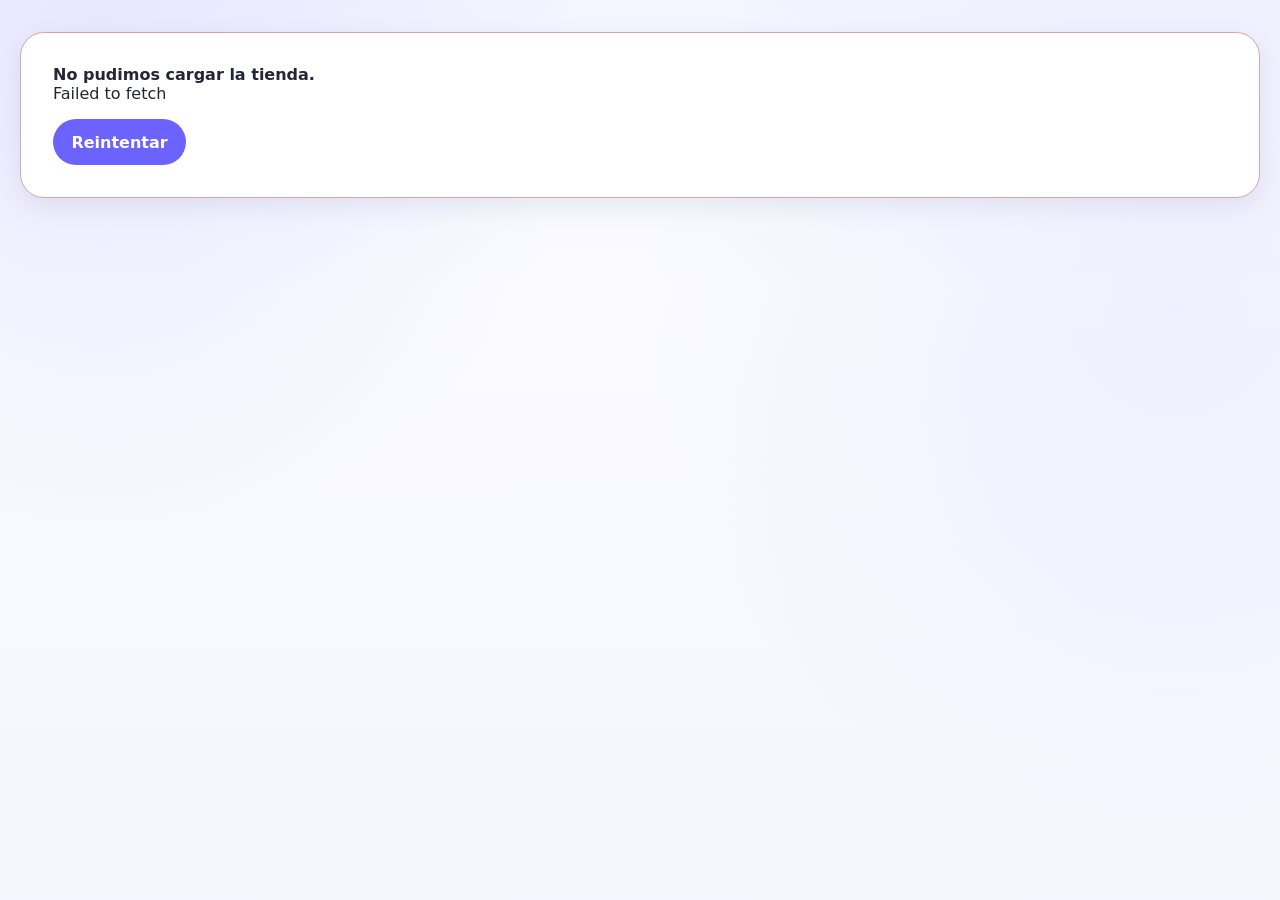
<file: index.html>
<!doctype html>
<html lang="es">
<head>
  <meta charset="UTF-8">
  <meta name="viewport" content="width=device-width, initial-scale=1.0">
  <meta name="description" content="Tienda pública de Tres Deseos">
  <title>Tres Deseos</title>

  <link rel="stylesheet" href="./assets/css/reset.css">
  <link rel="stylesheet" href="./assets/css/variables.css">
  <link rel="stylesheet" href="./assets/css/layout.css">
  <link rel="stylesheet" href="./assets/css/components.css">
  <link rel="stylesheet" href="./assets/css/animations.css">
  <link rel="stylesheet" href="./assets/css/responsive.css">
  <link rel="stylesheet" href="./assets/css/mobile-menu.css">

</head>
<body>
  <noscript>Esta tienda necesita JavaScript para funcionar.</noscript>
  <div id="app" aria-live="polite"></div>
  <script type="module" src="./assets/js/app.js"></script>
</body>
</html>
</file>
<file: assets/css/variables.css>
:root {
  --color-primary: #6c63ff;
  --color-primary-dark: #554fd1;
  --color-primary-text: #ffffff;
  --color-primary-rgb: 108, 99, 255;
  --color-secondary: #f0efff;
  --color-background: #fafaff;
  --color-surface: #ffffff;
  --color-surface-soft: color-mix(in srgb, var(--color-primary) 5%, var(--color-surface));
  --color-surface-strong: color-mix(in srgb, var(--color-primary) 10%, var(--color-surface));
  --color-sidebar: #25263a;
  --color-text: #242536;
  --color-text-rgb: 36, 37, 54;
  --color-text-soft: #717386;
  --color-border: #e8e8f1;
  --color-success: #2f9e65;
  --color-whatsapp: #25d366;

  --font-family: Inter, ui-sans-serif, system-ui, -apple-system, BlinkMacSystemFont, "Segoe UI", sans-serif;

  --radius-sm: 0.6rem;
  --radius-md: 1rem;
  --radius-lg: 1.5rem;
  --radius-pill: 999px;

  --shadow-sm: 0 8px 24px rgba(31, 35, 48, 0.08);
  --shadow-md: 0 18px 44px rgba(31, 35, 48, 0.12);

  --container-width: 1240px;
  --transition-fast: 180ms ease;
  --transition-normal: 260ms ease;
}

/* Acentos de mayor contraste derivados automáticamente del tema activo */
:root {
  --color-primary-deep: color-mix(in srgb, var(--color-primary-dark) 82%, #10131c);
  --color-primary-rich: color-mix(in srgb, var(--color-primary) 88%, var(--color-primary-dark));
  --color-primary-wash: color-mix(in srgb, var(--color-primary) 14%, var(--color-surface));
  --color-primary-band: color-mix(in srgb, var(--color-primary) 24%, var(--color-surface));
}
</file>
<file: assets/css/layout.css>
body {
  background:
    radial-gradient(circle at 8% 8%, color-mix(in srgb, var(--color-primary) 10%, transparent), transparent 30rem),
    radial-gradient(circle at 92% 34%, color-mix(in srgb, var(--color-primary) 7%, transparent), transparent 34rem),
    linear-gradient(180deg,
      color-mix(in srgb, var(--color-primary) 4%, var(--color-background)),
      var(--color-background) 32%,
      color-mix(in srgb, var(--color-primary) 3%, var(--color-background))
    );
  background-attachment: fixed;
  color: var(--color-text);
  font-family: var(--font-family);
}

.app-shell {
  min-height: 100vh;
}

.container {
  width: min(calc(100% - 2rem), var(--container-width));
  margin-inline: auto;
}

.app-header {
  position: sticky;
  top: 0;
  z-index: 30;
  border-bottom: 1px solid color-mix(in srgb, var(--color-border) 80%, transparent);
  background: color-mix(in srgb, var(--color-surface) 92%, transparent);
  backdrop-filter: blur(16px);
}

.header-top {
  min-height: 76px;
  display: grid;
  grid-template-columns: auto minmax(260px, 1fr) auto;
  align-items: center;
  gap: 1.25rem;
}

.header-bottom {
  border-top: 1px solid color-mix(in srgb, var(--color-border) 70%, transparent);
}

.header-bottom-inner {
  min-height: 48px;
  display: flex;
  align-items: center;
  gap: 1rem;
  overflow-x: auto;
}

.app-main {
  padding-block: 2rem 4rem;
}

.home-stack > .section,
.catalog-layout,
.product-detail-block {
  position: relative;
}

.home-stack > .section::before {
  content: "";
  position: absolute;
  z-index: -1;
  inset: -1.25rem -1.5rem;
  border: 1px solid color-mix(in srgb, var(--color-primary) 10%, transparent);
  border-radius: calc(var(--radius-lg) + 0.35rem);
  background: color-mix(in srgb, var(--color-primary) 3.5%, var(--color-surface));
  box-shadow: 0 16px 50px rgba(var(--color-text-rgb), 0.035);
}

.home-stack > .section:nth-of-type(even)::before {
  background: color-mix(in srgb, var(--color-primary) 6%, var(--color-surface));
}

.home-stack {
  display: grid;
  gap: 3.5rem;
}

.hero {
  min-height: 430px;
  display: grid;
  grid-template-columns: 1.2fr 0.8fr;
  align-items: center;
  gap: 2rem;
  padding: 3.5rem;
  border: 1px solid var(--color-border);
  border-radius: var(--radius-lg);
  background:
    radial-gradient(circle at top right, color-mix(in srgb, var(--color-primary) 28%, transparent), transparent 45%),
    linear-gradient(135deg, var(--color-secondary), var(--color-surface));
  box-shadow: var(--shadow-sm);
  overflow: hidden;
}

.hero-visual {
  position: relative;
  min-height: 320px;
}

.section {
  display: grid;
  gap: 1.4rem;
}

.section-header {
  display: flex;
  align-items: end;
  justify-content: space-between;
  gap: 1rem;
}

.section-heading {
  max-width: 680px;
}

.category-grid,
.collection-grid,
.product-grid {
  display: grid;
  gap: 1.25rem;
}

.category-grid {
  grid-template-columns: repeat(4, minmax(0, 1fr));
}

.collection-grid {
  grid-template-columns: repeat(3, minmax(0, 1fr));
}

.product-grid {
  grid-template-columns: repeat(4, minmax(0, 1fr));
}

.catalog-layout {
  display: grid;
  grid-template-columns: 280px minmax(0, 1fr);
  gap: 2rem;
  align-items: start;
}

.catalog-toolbar {
  display: flex;
  align-items: center;
  justify-content: space-between;
  gap: 1rem;
  margin-bottom: 1.5rem;
}

.app-footer {
  margin-top: 3rem;
  border-top: 1px solid var(--color-border);
  background: color-mix(in srgb, var(--color-primary) 4%, var(--color-surface));
}

.footer-grid {
  padding-block: 3rem;
  display: grid;
  grid-template-columns: 1.5fr 1fr 1fr;
  gap: 2rem;
}

.footer-bottom {
  padding-block: 1rem 1.5rem;
  border-top: 1px solid var(--color-border);
  color: var(--color-text-soft);
}

/* =========================================================
   Identidad visual con mayor presencia de la paleta activa
   ========================================================= */

.app-header {
  border-bottom-color: color-mix(in srgb, var(--color-primary) 28%, var(--color-border));
  box-shadow: 0 10px 34px color-mix(in srgb, var(--color-primary) 8%, transparent);
}

.header-bottom {
  background: linear-gradient(
    90deg,
    color-mix(in srgb, var(--color-primary) 8%, var(--color-surface)),
    var(--color-surface) 48%,
    color-mix(in srgb, var(--color-primary) 8%, var(--color-surface))
  );
}

/* La sección de colecciones funciona como bloque de color principal. */
.home-stack > .section:has(> .collection-grid) {
  isolation: isolate;
  padding: clamp(1.5rem, 3vw, 2.4rem);
  border-radius: calc(var(--radius-lg) + 0.25rem);
}

.home-stack > .section:has(> .collection-grid)::before {
  inset: 0;
  border-color: color-mix(in srgb, var(--color-primary) 72%, transparent);
  background:
    radial-gradient(circle at 90% 10%, rgba(255, 255, 255, 0.18), transparent 24rem),
    linear-gradient(135deg, var(--color-primary-rich), var(--color-primary-deep));
  box-shadow: 0 24px 60px color-mix(in srgb, var(--color-primary-dark) 26%, transparent);
}

.home-stack > .section:has(> .collection-grid) .section-title,
.home-stack > .section:has(> .collection-grid) .section-description,
.home-stack > .section:has(> .collection-grid) .eyebrow,
.home-stack > .section:has(> .collection-grid) .link-more {
  color: white;
}

.home-stack > .section:has(> .collection-grid) .section-description {
  color: rgba(255, 255, 255, 0.82);
}

.home-stack > .section:has(> .collection-grid) .eyebrow {
  opacity: 0.86;
}

.home-stack > .section:has(> .collection-grid) .link-more {
  padding: 0.65rem 0.9rem;
  border: 1px solid rgba(255, 255, 255, 0.42);
  border-radius: var(--radius-pill);
  background: rgba(255, 255, 255, 0.12);
  backdrop-filter: blur(8px);
}

.app-footer {
  position: relative;
  overflow: hidden;
  border-top: 0;
  color: white;
  background:
    radial-gradient(circle at 12% 0%, color-mix(in srgb, var(--color-primary) 58%, transparent), transparent 28rem),
    linear-gradient(135deg, var(--color-primary-deep), color-mix(in srgb, var(--color-primary-dark) 58%, #111522));
  box-shadow: 0 -18px 50px color-mix(in srgb, var(--color-primary-dark) 15%, transparent);
}

.app-footer::before {
  content: "";
  position: absolute;
  inset: 0;
  pointer-events: none;
  opacity: 0.18;
  background-image: linear-gradient(rgba(255,255,255,.08) 1px, transparent 1px),
                    linear-gradient(90deg, rgba(255,255,255,.08) 1px, transparent 1px);
  background-size: 38px 38px;
  mask-image: linear-gradient(to bottom, black, transparent 78%);
}

.footer-grid,
.footer-bottom {
  position: relative;
  z-index: 1;
}

.footer-bottom {
  border-top-color: rgba(255, 255, 255, 0.16);
  color: rgba(255, 255, 255, 0.72);
}
</file>
<file: assets/css/components.css>
.brand {
  display: inline-flex;
  align-items: center;
  gap: 0.8rem;
  min-width: max-content;
  font-weight: 800;
  letter-spacing: -0.03em;
}

.brand-mark {
  width: 2.8rem;
  aspect-ratio: 1;
  display: grid;
  place-items: center;
  border-radius: 0.9rem;
  color: var(--color-primary-text);
  background: var(--color-primary);
  box-shadow: 0 10px 24px color-mix(in srgb, var(--color-primary) 28%, transparent);
}

.brand-copy {
  display: grid;
  gap: 0.15rem;
}

.brand-copy small {
  color: var(--color-text-soft);
  font-size: 0.72rem;
  font-weight: 600;
}

.search-shell {
  position: relative;
}

.search-input {
  width: 100%;
  min-height: 48px;
  padding: 0.8rem 3rem 0.8rem 1rem;
  border: 1px solid var(--color-border);
  border-radius: var(--radius-pill);
  outline: 0;
  color: var(--color-text);
  background: var(--color-surface);
  box-shadow: 0 8px 20px rgba(31, 35, 48, 0.04);
  transition: border-color var(--transition-fast), box-shadow var(--transition-fast);
}

.search-input:focus {
  border-color: var(--color-primary);
  box-shadow: 0 0 0 4px color-mix(in srgb, var(--color-primary) 14%, transparent);
}

.search-button {
  position: absolute;
  top: 50%;
  right: 0.45rem;
  transform: translateY(-50%);
  width: 2.35rem;
  aspect-ratio: 1;
  display: grid;
  place-items: center;
  border-radius: 50%;
  cursor: pointer;
  color: var(--color-primary-text);
  background: var(--color-primary);
}

.header-actions {
  display: flex;
  align-items: center;
  gap: 0.6rem;
}

.icon-button {
  width: 44px;
  aspect-ratio: 1;
  display: grid;
  place-items: center;
  border: 1px solid var(--color-border);
  border-radius: 50%;
  cursor: pointer;
  color: var(--color-text);
  background: var(--color-surface);
  transition: transform var(--transition-fast), border-color var(--transition-fast);
}

.icon-button:hover {
  transform: translateY(-2px);
  border-color: var(--color-primary);
}

.cart-button {
  position: relative;
}

.cart-badge {
  position: absolute;
  top: -0.2rem;
  right: -0.2rem;
  min-width: 1.2rem;
  height: 1.2rem;
  padding-inline: 0.2rem;
  display: grid;
  place-items: center;
  border-radius: var(--radius-pill);
  color: white;
  background: var(--color-primary);
  font-size: 0.68rem;
  font-weight: 800;
}

.nav-link {
  min-width: max-content;
  padding: 0.7rem 0.85rem;
  border-radius: var(--radius-sm);
  color: var(--color-text-soft);
  font-weight: 650;
  transition: color var(--transition-fast), background var(--transition-fast);
}

.nav-link:hover,
.nav-link[aria-current="page"] {
  color: var(--color-primary);
  background: var(--color-secondary);
}

.eyebrow {
  margin-bottom: 0.8rem;
  color: var(--color-primary);
  font-size: 0.82rem;
  font-weight: 800;
  letter-spacing: 0.12em;
  text-transform: uppercase;
}

.hero h1 {
  max-width: 760px;
  margin-bottom: 1rem;
  font-size: clamp(2.7rem, 6vw, 5.3rem);
  line-height: 0.95;
  letter-spacing: -0.055em;
}

.hero-copy {
  max-width: 640px;
  margin-bottom: 1.6rem;
  color: var(--color-text-soft);
  font-size: 1.08rem;
  line-height: 1.7;
}

.hero-actions {
  display: flex;
  flex-wrap: wrap;
  gap: 0.8rem;
}

.button {
  min-height: 46px;
  display: inline-flex;
  align-items: center;
  justify-content: center;
  gap: 0.55rem;
  padding-inline: 1.15rem;
  border-radius: var(--radius-pill);
  cursor: pointer;
  font-weight: 750;
  transition: transform var(--transition-fast), background var(--transition-fast), border-color var(--transition-fast);
}

.button-primary {
  color: var(--color-primary-text);
  background: var(--color-primary);
}

.button-primary:hover {
  background: var(--color-primary-dark);
  transform: translateY(-2px);
}

.button-secondary {
  border: 1px solid var(--color-border);
  color: var(--color-text);
  background: var(--color-surface);
}

.button-secondary:hover {
  border-color: var(--color-primary);
  transform: translateY(-2px);
}

.hero-card {
  position: absolute;
  border: 1px solid var(--color-border);
  border-radius: 1.2rem;
  background: var(--color-surface);
  box-shadow: var(--shadow-md);
  overflow: hidden;
}

.hero-card-main {
  inset: 1rem 0 1rem 3rem;
  transform: rotate(3deg);
}

.hero-card-small {
  width: 45%;
  left: 0;
  bottom: 0;
  transform: rotate(-6deg);
}

.hero-card-image {
  min-height: 220px;
  display: grid;
  place-items: center;
  color: var(--color-primary);
  background:
    radial-gradient(circle, color-mix(in srgb, var(--color-primary) 28%, transparent), transparent 60%),
    var(--color-secondary);
  font-size: 4rem;
}

.hero-card-body {
  padding: 1rem;
}

.hero-card-body p {
  margin-bottom: 0.35rem;
  color: var(--color-text-soft);
  font-size: 0.8rem;
}

.hero-card-body strong {
  display: block;
  font-size: 1rem;
}

.section-title {
  margin-bottom: 0.35rem;
  font-size: clamp(1.65rem, 3vw, 2.35rem);
  letter-spacing: -0.035em;
}

.section-description {
  margin-bottom: 0;
  color: var(--color-text-soft);
  line-height: 1.65;
}

.link-more {
  min-width: max-content;
  color: var(--color-primary);
  font-weight: 750;
}

.category-card,
.collection-card,
.product-card {
  border: 1px solid var(--color-border);
  background: var(--color-surface);
  box-shadow: var(--shadow-sm);
  transition: transform var(--transition-normal), box-shadow var(--transition-normal), border-color var(--transition-normal);
}

.category-card:hover,
.collection-card:hover,
.product-card:hover {
  transform: translateY(-6px);
  border-color: color-mix(in srgb, var(--color-primary) 45%, var(--color-border));
  box-shadow: var(--shadow-md);
}

.category-card {
  min-height: 150px;
  display: grid;
  align-content: space-between;
  padding: 1.25rem;
  border-radius: var(--radius-md);
  background:
    linear-gradient(150deg, var(--color-surface), color-mix(in srgb, var(--color-secondary) 55%, white));
}

.category-icon {
  width: 46px;
  aspect-ratio: 1;
  display: grid;
  place-items: center;
  border-radius: 0.85rem;
  color: var(--color-primary);
  background: var(--color-secondary);
  font-size: 1.35rem;
}

.category-card strong {
  margin-top: 1.2rem;
  display: block;
  font-size: 1.05rem;
}

.category-card small {
  margin-top: 0.3rem;
  display: block;
  color: var(--color-text-soft);
}

.collection-card {
  position: relative;
  min-height: 260px;
  display: flex;
  align-items: end;
  padding: 1.4rem;
  border-radius: var(--radius-lg);
  overflow: hidden;
  color: white;
  background-image:
    linear-gradient(to top, rgba(19, 20, 29, 0.88), rgba(19, 20, 29, 0.08)),
    var(--collection-image, linear-gradient(135deg, var(--color-primary), var(--color-primary-dark)));
  background-size: cover;
  background-position: center;
  background-repeat: no-repeat;
}

.collection-card:nth-child(2) {
  background-image:
    linear-gradient(to top, rgba(19, 20, 29, 0.9), rgba(19, 20, 29, 0.05)),
    var(--collection-image, linear-gradient(135deg, #ef7f65, #8c3158));
}

.collection-card:nth-child(3) {
  background-image:
    linear-gradient(to top, rgba(19, 20, 29, 0.9), rgba(19, 20, 29, 0.05)),
    var(--collection-image, linear-gradient(135deg, #4a9c7c, #204738));
}

.collection-card p {
  margin-bottom: 0.4rem;
  opacity: 0.82;
}

.collection-card h3 {
  margin-bottom: 0;
  font-size: 1.5rem;
}

.product-card {
  position: relative;
  border-radius: var(--radius-md);
  overflow: hidden;
}

.product-image {
  min-height: 235px;
  display: grid;
  place-items: center;
  color: var(--color-primary);
  background:
    radial-gradient(circle at center, color-mix(in srgb, var(--color-primary) 20%, transparent), transparent 62%),
    var(--color-secondary);
  font-size: 4rem;
  overflow: hidden;
}

.product-card-body {
  padding: 1rem;
}

.product-category {
  margin-bottom: 0.45rem;
  color: var(--color-primary);
  font-size: 0.75rem;
  font-weight: 800;
  text-transform: uppercase;
}

.product-card h3 {
  min-height: 2.6em;
  margin-bottom: 0.55rem;
  font-size: 1.02rem;
  line-height: 1.3;
}

.product-summary {
  min-height: 2.8em;
  margin-bottom: 0.9rem;
  color: var(--color-text-soft);
  font-size: 0.88rem;
  line-height: 1.45;
}

.product-footer {
  display: flex;
  align-items: center;
  justify-content: space-between;
  gap: 0.7rem;
}

.product-price {
  font-weight: 850;
}

.product-actions {
  display: flex;
  gap: 0.45rem;
}

.product-card .icon-button {
  width: 38px;
}

.product-badge {
  position: absolute;
  top: 0.8rem;
  left: 0.8rem;
  z-index: 2;
  padding: 0.4rem 0.65rem;
  border-radius: var(--radius-pill);
  color: white;
  background: var(--color-primary);
  font-size: 0.72rem;
  font-weight: 800;
}

.filters-panel {
  position: sticky;
  top: 150px;
  display: grid;
  gap: 1.4rem;
  padding: 1.35rem;
  border: 1px solid var(--color-border);
  border-radius: var(--radius-md);
  background: var(--color-surface);
  box-shadow: var(--shadow-sm);
}

.filter-group {
  display: grid;
  gap: 0.7rem;
}

.filter-group h3 {
  margin-bottom: 0;
  font-size: 0.95rem;
}

.filter-option {
  display: flex;
  align-items: center;
  gap: 0.55rem;
  color: var(--color-text-soft);
}

.filter-option input {
  accent-color: var(--color-primary);
}

.catalog-count {
  color: var(--color-text-soft);
}

.sort-select {
  min-height: 42px;
  padding-inline: 0.85rem 2.4rem;
  border: 1px solid var(--color-border);
  border-radius: var(--radius-sm);
  color: var(--color-text);
  background: var(--color-surface);
}

.footer-brand {
  max-width: 420px;
}

.footer-brand p,
.footer-list {
  color: var(--color-text-soft);
  line-height: 1.7;
}

.footer-list {
  display: grid;
  gap: 0.45rem;
}

.footer-heading {
  margin-bottom: 0.8rem;
  font-size: 0.95rem;
}



/* =========================================================
   Kits
   ========================================================= */
.kit-grid {
  display: grid;
  grid-template-columns: repeat(3, minmax(0, 1fr));
  gap: 1.35rem;
}

.kit-card {
  position: relative;
  overflow: hidden;
  border: 1px solid var(--color-border, var(--border-color));
  border-radius: 22px;
  background: var(--color-surface, var(--surface-color));
  box-shadow: var(--shadow-sm);
}

.kit-badge {
  position: absolute;
  z-index: 6;
  top: 0.85rem;
  left: 0.85rem;
  padding: 0.42rem 0.7rem;
  border-radius: 999px;
  color: var(--primary-contrast, #fff);
  background: var(--primary-color);
  font-size: 0.78rem;
  font-weight: 850;
}

.kit-image {
  display: grid;
  place-items: center;
  height: 260px;
  background: var(--surface-tinted);
  overflow: hidden;
}

.kit-image img {
  width: 100%;
  height: 100%;
  object-fit: contain;
}

.kit-card-body {
  padding: 1.2rem;
}

.kit-card-body h3 {
  margin: 0.35rem 0 0.65rem;
  font-size: 1.25rem;
}

.kit-price-row {
  display: flex;
  align-items: baseline;
  gap: 0.65rem;
  margin: 1rem 0;
}

.kit-price-row strong {
  color: var(--primary-dark);
  font-size: 1.35rem;
}

.kit-price-row span {
  color: var(--text-muted);
  text-decoration: line-through;
  font-size: 0.9rem;
}

.kit-card-button {
  width: 100%;
}

.kits-intro {
  margin: 1rem 0 2rem;
  padding: clamp(1.5rem, 4vw, 3rem);
  border-radius: 26px;
  background: linear-gradient(135deg, var(--primary-color), var(--primary-dark));
  color: var(--primary-contrast, #fff);
}

.kits-intro .eyebrow,
.kits-intro p {
  color: inherit;
}

.kits-intro h1 {
  margin: 0.3rem 0 0.75rem;
  font-size: clamp(2.5rem, 7vw, 5rem);
}

.kit-detail-hero {
  display: grid;
  grid-template-columns: minmax(0, 1.05fr) minmax(340px, 0.95fr);
  gap: clamp(1.5rem, 4vw, 4rem);
  align-items: center;
}

.kit-detail-image {
  min-height: 560px;
  display: grid;
  place-items: center;
  border-radius: 24px;
  background: var(--surface-color);
  overflow: hidden;
}

.kit-detail-image img {
  width: 100%;
  height: 100%;
  object-fit: contain;
}

.kit-detail-label {
  display: inline-flex;
  padding: 0.4rem 0.75rem;
  border-radius: 999px;
  color: var(--primary-dark);
  background: var(--primary-soft);
  font-weight: 850;
}

.kit-detail-info h1 {
  margin: 0.8rem 0 1rem;
  font-size: clamp(2.2rem, 5vw, 4.6rem);
  line-height: 1;
}

.kit-detail-summary,
.kit-detail-includes {
  color: var(--text-muted);
  line-height: 1.65;
}

.kit-detail-price-box {
  display: grid;
  gap: 0.35rem;
  margin: 1.4rem 0;
  padding: 1.1rem;
  border: 1px solid var(--primary-soft);
  border-radius: 16px;
  background: var(--surface-tinted);
}

.kit-detail-price-box strong {
  color: var(--primary-dark);
  font-size: clamp(1.8rem, 4vw, 2.8rem);
}

.kit-old-price {
  color: var(--text-muted);
  text-decoration: line-through;
}

.kit-saving {
  color: #257a43;
  font-weight: 850;
}

.kit-components-list {
  display: grid;
  grid-template-columns: repeat(auto-fill, minmax(min(220px, 100%), 1fr));
  gap: 1rem;
  align-items: stretch;
}

.kit-component-row {
  position: relative;
  min-width: 0;
  height: 100%;
}

.kit-component-quantity {
  position: absolute;
  z-index: 8;
  top: 0.75rem;
  right: 0.75rem;
  min-width: 2.5rem;
  padding: 0.4rem 0.55rem;
  border-radius: 999px;
  color: #fff;
  background: var(--primary-dark);
  text-align: center;
  font-weight: 900;
}

.kit-component-card {
  height: 100%;
}

.kit-component-card .product-card {
  display: flex;
  flex-direction: column;
  height: 100%;
}

.kit-component-card .product-image {
  flex: 0 0 180px;
  height: 180px;
  min-height: 180px;
}

.kit-component-card .product-card-body {
  display: flex;
  flex: 1;
  flex-direction: column;
  padding: 0.85rem;
}

.kit-component-card .product-card h3 {
  min-height: auto;
}

.kit-component-card .product-summary {
  min-height: auto;
  margin-bottom: 0.7rem;
}

.kit-component-card .product-footer {
  margin-top: auto;
}

.compact-kit-grid {
  grid-template-columns: repeat(3, minmax(0, 1fr));
}

/* =========================================================
   Visor de imágenes a pantalla completa
   ========================================================= */
.product-image-button {
  width: 100%;
  padding: 0;
  border: 0;
  color: inherit;
  background: transparent;
  cursor: zoom-in;
  font: inherit;
}

[data-lightbox-src] {
  cursor: zoom-in;
}

.lightbox-open,
.lightbox-open body {
  overflow: hidden;
}

.image-lightbox {
  position: fixed;
  inset: 0;
  z-index: 10000;
  display: grid;
  place-items: center;
  padding: clamp(0.75rem, 2vw, 1.5rem);
  visibility: hidden;
  opacity: 0;
  transition: opacity 180ms ease, visibility 180ms ease;
}

.image-lightbox.is-open {
  visibility: visible;
  opacity: 1;
}

.image-lightbox-backdrop {
  position: absolute;
  inset: 0;
  background: rgba(5, 12, 20, 0.94);
  backdrop-filter: blur(8px);
}

.image-lightbox-dialog {
  position: relative;
  z-index: 1;
  width: min(96vw, 1500px);
  height: min(92vh, 1000px);
  display: grid;
  place-items: center;
}

.image-lightbox-figure {
  width: 100%;
  height: 100%;
  display: grid;
  grid-template-rows: minmax(0, 1fr) auto;
  place-items: center;
  gap: 0.75rem;
  margin: 0;
}

.image-lightbox-figure img {
  width: 100%;
  height: 100%;
  min-width: 0;
  min-height: 0;
  object-fit: contain;
  object-position: center;
  user-select: none;
}

.image-lightbox-figure figcaption {
  min-height: 1.4rem;
  color: rgba(255, 255, 255, 0.82);
  text-align: center;
  font-size: 0.92rem;
}

.image-lightbox-close,
.image-lightbox-nav {
  position: absolute;
  z-index: 3;
  display: grid;
  place-items: center;
  border: 1px solid rgba(255, 255, 255, 0.2);
  color: #fff;
  background: rgba(10, 20, 30, 0.62);
  box-shadow: 0 8px 28px rgba(0, 0, 0, 0.28);
  cursor: pointer;
  transition: background 160ms ease, transform 160ms ease;
}

.image-lightbox-close:hover,
.image-lightbox-nav:hover {
  background: var(--primary-color, #167fa0);
  transform: scale(1.05);
}

.image-lightbox-close {
  top: 0;
  right: 0;
  width: 46px;
  height: 46px;
  border-radius: 50%;
  font-size: 2rem;
  line-height: 1;
}

.image-lightbox-nav {
  top: 50%;
  width: 50px;
  height: 64px;
  border-radius: 16px;
  transform: translateY(-50%);
  font-size: 2.4rem;
}

.image-lightbox-nav:hover {
  transform: translateY(-50%) scale(1.05);
}

.image-lightbox-prev { left: 0; }
.image-lightbox-next { right: 0; }

.image-lightbox-counter {
  position: absolute;
  left: 50%;
  bottom: 2.3rem;
  transform: translateX(-50%);
  padding: 0.35rem 0.65rem;
  border-radius: 999px;
  color: #fff;
  background: rgba(0, 0, 0, 0.48);
  font-size: 0.8rem;
  font-weight: 700;
}

/* =========================================================
   Compatibilidad con las vistas actuales
   ========================================================= */
.brand-logo {
  width: auto;
  max-width: 190px;
  max-height: 58px;
  object-fit: contain;
}

.hero-with-cover {
  position: relative;
  isolation: isolate;
  color: white;
  background: var(--color-primary-deep);
}

.hero-with-cover::after {
  content: "";
  position: absolute;
  inset: 0;
  z-index: -1;
  background: linear-gradient(90deg, rgba(10, 15, 24, .82), rgba(10, 15, 24, .38) 58%, rgba(10, 15, 24, .12));
}

.hero-cover {
  position: absolute;
  inset: 0;
  z-index: -2;
  background-image: var(--hero-cover);
  background-position: center;
  background-size: cover;
}

.hero-with-cover .eyebrow,
.hero-with-cover .hero-copy {
  color: rgba(255, 255, 255, .86);
}

.product-image img,
.collection-card img,
.category-card img {
  width: 100%;
  height: 100%;
  object-fit: contain;
}

.product-placeholder,
.product-detail-placeholder {
  display: grid;
  place-items: center;
  min-height: inherit;
  font-size: 3rem;
}

.status-card {
  padding: 2rem;
  border: 1px solid var(--color-border);
  border-radius: var(--radius-lg);
  background: var(--color-surface);
  box-shadow: var(--shadow-sm);
}

.status-card-error { border-color: color-mix(in srgb, #c0392b 38%, var(--color-border)); }
.status-actions,
.status-card-actions { display: flex; flex-wrap: wrap; gap: .75rem; margin-top: 1rem; }

.breadcrumbs {
  display: flex;
  flex-wrap: wrap;
  gap: .45rem;
  margin-bottom: 1.25rem;
  color: var(--color-text-soft);
  font-size: .9rem;
}
.breadcrumb-link { color: var(--color-primary); }

.catalog-filters,
.collection-filters {
  display: grid;
  gap: 1rem;
  margin-bottom: 1.5rem;
  padding: 1.15rem;
  border: 1px solid var(--color-border);
  border-radius: var(--radius-md);
  background: var(--color-surface);
}

.catalog-filters-compact {
  grid-template-columns: repeat(3, minmax(0, 1fr)) auto;
  align-items: end;
  gap: .8rem;
  padding: .9rem 1rem;
}

.catalog-field { display: grid; gap: .35rem; min-width: 0; }
.catalog-field > span {
  font-size: .82rem;
  font-weight: 700;
  color: var(--color-text-soft);
}
.catalog-field input,
.catalog-field select,
.catalog-search-field {
  width: 100%;
  min-height: 44px;
  padding: .7rem .85rem;
  border: 1px solid var(--color-border);
  border-radius: var(--radius-sm);
  color: var(--color-text);
  background: var(--color-surface);
}
.catalog-filter-actions,
.collection-toolbar,
.pagination {
  display: flex;
  align-items: center;
  justify-content: space-between;
  flex-wrap: wrap;
  gap: .75rem;
}
.catalog-filters-compact .catalog-filter-actions {
  justify-content: flex-end;
  flex-wrap: nowrap;
  align-self: end;
  gap: .5rem;
}
.catalog-filters-compact .button {
  min-height: 44px;
  padding-inline: 1rem;
  white-space: nowrap;
}
.pagination { margin-top: 1.5rem; }
.pagination-button { min-height: 42px; padding-inline: 1rem; border-radius: var(--radius-pill); cursor: pointer; }
.pagination-status { color: var(--color-text-soft); }

.product-detail-layout,
.collection-detail-hero {
  display: grid;
  grid-template-columns: minmax(0, 1.05fr) minmax(340px, .95fr);
  gap: clamp(1.5rem, 4vw, 4rem);
  align-items: start;
}

.product-detail-gallery,
.product-detail-info,
.collection-detail-copy {
  min-width: 0;
}

.product-detail-main-image,
.collection-detail-image {
  min-height: 520px;
  display: grid;
  place-items: center;
  overflow: hidden;
  border: 1px solid var(--color-border);
  border-radius: var(--radius-lg);
  background: var(--color-surface);
}
.product-detail-main-image img,
.collection-detail-image img { width: 100%; height: 100%; object-fit: contain; }

.product-detail-thumbnails {
  display: grid;
  grid-template-columns: repeat(5, minmax(0, 1fr));
  gap: .65rem;
  margin-top: .75rem;
}
.product-thumbnail {
  aspect-ratio: 1;
  overflow: hidden;
  border: 1px solid var(--color-border);
  border-radius: var(--radius-sm);
  background: var(--color-surface);
  cursor: pointer;
}
.product-thumbnail img { width: 100%; height: 100%; object-fit: contain; }

.product-detail-info h1,
.collection-detail-copy h1,
.collection-page-heading h1,
.thematic-hero h1 {
  margin-bottom: .8rem;
  font-size: clamp(2.15rem, 5vw, 4.5rem);
  line-height: 1.02;
  letter-spacing: -.045em;
}
.product-detail-price { margin: 1rem 0; color: var(--color-primary-dark); font-size: clamp(1.7rem, 4vw, 2.6rem); font-weight: 850; }
.product-detail-summary,
.product-description-content,
.collection-detail-summary,
.collection-description,
.thematic-hero-copy { color: var(--color-text-soft); line-height: 1.7; }
.product-detail-tags,
.product-attributes,
.product-modalities { display: flex; flex-wrap: wrap; gap: .55rem; margin: 1rem 0; }
.product-modality,
.product-detail-badge,
.product-detail-stock {
  display: inline-flex;
  padding: .4rem .7rem;
  border-radius: var(--radius-pill);
  background: var(--color-secondary);
  color: var(--color-primary-dark);
  font-size: .82rem;
  font-weight: 750;
}
.product-whatsapp-button { width: 100%; margin-top: .8rem; background: var(--color-whatsapp); color: white; }
.product-detail-help { margin-top: 1rem; color: var(--color-text-soft); font-size: .9rem; }
.product-description,
.product-related-section,
.product-kits-section,
.kit-components-section,
.collection-products-section { margin-top: 3rem; }
.rich-text { line-height: 1.75; }

.collection-list-grid,
.thematic-list-section .collection-grid { display: grid; grid-template-columns: repeat(3, minmax(0, 1fr)); gap: 1.25rem; }
.thematic-page { display: grid; gap: 2rem; }
.thematic-hero {
  position: relative;
  overflow: hidden;
  padding: clamp(2rem, 5vw, 4rem);
  border-radius: var(--radius-lg);
  color: white;
  background: linear-gradient(135deg, var(--color-primary-rich), var(--color-primary-deep));
}
.thematic-hero-copy { color: rgba(255,255,255,.82); max-width: 700px; }
.thematic-hero-actions { display: flex; flex-wrap: wrap; gap: .75rem; margin-top: 1.2rem; }
.thematic-hero-decoration { position: absolute; right: 3%; bottom: -10%; font-size: clamp(6rem, 17vw, 14rem); opacity: .12; }
.thematic-catalog-card {
  min-height: 170px;
  padding: 1.25rem;
  border: 1px solid var(--color-border);
  border-radius: var(--radius-md);
  background: var(--color-surface);
  box-shadow: var(--shadow-sm);
}
.thematic-catalog-icon { font-size: 2rem; margin-bottom: 1rem; }
.thematic-empty-state { padding: 2rem; text-align: center; color: var(--color-text-soft); }

.skeleton { position: relative; overflow: hidden; background: var(--color-surface-strong); }
.skeleton::after { content: ""; position: absolute; inset: 0; transform: translateX(-100%); background: linear-gradient(90deg, transparent, rgba(255,255,255,.65), transparent); animation: skeleton-shine 1.25s infinite; }
.skeleton-hero { min-height: 430px; border-radius: var(--radius-lg); }
.skeleton-card { min-height: 280px; border-radius: var(--radius-md); }
.skeleton-line { height: 12px; border-radius: var(--radius-pill); }
.skeleton-line-title { width: 55%; height: 30px; }
.skeleton-line-heading { width: 40%; height: 22px; }
.skeleton-line-medium { width: 72%; }
.skeleton-line-small { width: 35%; }
@keyframes skeleton-shine { to { transform: translateX(100%); } }
</file>
<file: assets/css/animations.css>
@keyframes fade-in {
  from {
    opacity: 0;
    transform: translateY(8px);
  }

  to {
    opacity: 1;
    transform: translateY(0);
  }
}

@keyframes float-soft {
  0%,
  100% {
    transform: translateY(0) rotate(3deg);
  }

  50% {
    transform: translateY(-10px) rotate(2deg);
  }
}

.view-enter {
  animation: fade-in 260ms ease both;
}

.hero-card-main {
  animation: float-soft 5s ease-in-out infinite;
}
</file>
<file: assets/css/responsive.css>
@media (max-width: 1020px) {
  .header-top {
    grid-template-columns: auto 1fr auto;
  }

  .hero {
    grid-template-columns: 1fr;
  }

  .hero-visual {
    min-height: 300px;
  }

  .category-grid,
  .product-grid {
    grid-template-columns: repeat(2, minmax(0, 1fr));
  }

  .collection-grid {
    grid-template-columns: repeat(2, minmax(0, 1fr));
  }

  .catalog-layout {
    grid-template-columns: 1fr;
  }

  .filters-panel {
    position: static;
    grid-template-columns: repeat(3, minmax(0, 1fr));
  }
}

@media (max-width: 760px) {
  .header-top {
    grid-template-columns: 1fr auto;
    padding-block: 0.85rem;
  }

  .header-top .search-shell {
    grid-column: 1 / -1;
    grid-row: 2;
  }

  .brand-copy small {
    display: none;
  }

  .hero {
    min-height: auto;
    padding: 2rem 1.25rem;
  }

  .hero h1 {
    font-size: clamp(2.4rem, 13vw, 4rem);
  }

  .hero-visual {
    min-height: 260px;
  }

  .hero-card-main {
    inset: 1rem 0 1rem 2.5rem;
  }

  .category-grid,
  .collection-grid,
  .product-grid {
    grid-template-columns: 1fr;
  }

  .section-header,
  .catalog-toolbar {
    align-items: flex-start;
    flex-direction: column;
  }

  .filters-panel {
    grid-template-columns: 1fr;
  }

  .footer-grid {
    grid-template-columns: 1fr;
  }
}

@media (max-width: 480px) {
  .container {
    width: min(calc(100% - 1.2rem), var(--container-width));
  }

  .header-actions .icon-button:first-child {
    display: none;
  }

  .hero-actions {
    align-items: stretch;
    flex-direction: column;
  }

  .button {
    width: 100%;
  }
}



@media (max-width: 980px) {
  .kit-grid,
  .compact-kit-grid {
    grid-template-columns: repeat(2, minmax(0, 1fr));
  }

  .kit-detail-hero {
    grid-template-columns: 1fr;
  }

  .kit-detail-image {
    min-height: 460px;
  }
}

@media (max-width: 620px) {
  .kit-grid,
  .compact-kit-grid {
    grid-template-columns: 1fr;
  }

  .kit-detail-image {
    min-height: 340px;
  }

  .kits-intro {
    border-radius: 20px;
  }
}

@media (max-width: 720px) {
  .image-lightbox {
    padding: 0.5rem;
  }

  .image-lightbox-dialog {
    width: 100%;
    height: 94vh;
  }

  .image-lightbox-close {
    top: 0.35rem;
    right: 0.35rem;
    width: 42px;
    height: 42px;
  }

  .image-lightbox-nav {
    top: auto;
    bottom: 0.4rem;
    width: 46px;
    height: 46px;
    border-radius: 50%;
    transform: none;
  }

  .image-lightbox-nav:hover {
    transform: scale(1.05);
  }

  .image-lightbox-prev { left: 0.5rem; }
  .image-lightbox-next { right: 0.5rem; }

  .image-lightbox-counter {
    bottom: 0.8rem;
  }

  .image-lightbox-figure {
    padding: 3rem 0 3.5rem;
  }
}

@media (max-width: 980px) {
  .header-top { grid-template-columns: auto 1fr auto; }
  .category-grid,
  .product-grid { grid-template-columns: repeat(2, minmax(0, 1fr)); }
  .collection-grid,
  .collection-list-grid,
  .thematic-list-section .collection-grid { grid-template-columns: repeat(2, minmax(0, 1fr)); }
  .hero { grid-template-columns: 1fr; padding: 2.25rem; }
  .hero-visual { min-height: 270px; }
  .catalog-layout,
  .product-detail-layout,
  .collection-detail-hero { grid-template-columns: 1fr; }
  .filters-panel { position: static; }
}

@media (max-width: 720px) {
  .container { width: min(calc(100% - 1.25rem), var(--container-width)); }
  .app-main { padding-block: 1.25rem 3rem; }
  .header-top { min-height: auto; grid-template-columns: 1fr auto; padding-block: .75rem; }
  .brand-logo { max-width: 145px; max-height: 48px; }
  .brand-copy { display: none; }
  .search-shell { grid-column: 1 / -1; grid-row: 2; width: 100%; }
  .favorite-button,
  .cart-button { display: none; }
  .home-stack { gap: 2.5rem; }
  .hero { min-height: 360px; padding: 1.5rem; }
  .hero h1 { font-size: clamp(2.3rem, 13vw, 4rem); }
  .hero-card-main { inset: 1rem 0 1rem 2rem; }
  .section-header { align-items: flex-start; flex-direction: column; }
  .category-grid,
  .collection-grid,
  .product-grid,
  .collection-list-grid,
  .thematic-list-section .collection-grid { grid-template-columns: 1fr; }
  .product-detail-main-image,
  .collection-detail-image { min-height: 340px; }
  .product-detail-thumbnails { grid-template-columns: repeat(4, minmax(0, 1fr)); }
  .footer-grid { grid-template-columns: 1fr; padding-block: 2rem; }
  .catalog-toolbar { align-items: flex-start; flex-direction: column; }
}


@media (max-width: 980px) {
  .catalog-filters-compact {
    grid-template-columns: repeat(2, minmax(0, 1fr));
  }

  .catalog-filters-compact .catalog-filter-actions {
    justify-content: flex-start;
  }
}

@media (max-width: 620px) {
  .catalog-filters-compact {
    grid-template-columns: 1fr;
    padding: .85rem;
  }

  .catalog-filters-compact .catalog-filter-actions {
    display: grid;
    grid-template-columns: 1fr 1fr;
    width: 100%;
  }

  .catalog-filters-compact .button {
    width: 100%;
  }
}
</file>
<file: assets/css/mobile-menu.css>
/*
 * Navegación responsive con menú hamburguesa.
 * Este archivo se carga después de responsive.css para prevalecer
 * sobre las reglas antiguas que generaban desplazamiento horizontal.
 */

.mobile-nav-checkbox,
.mobile-nav-toggle {
  display: none;
}

.header-bottom-inner {
  overflow: visible;
  scrollbar-width: none;
}

.header-bottom-inner::-webkit-scrollbar {
  display: none;
}

@media (max-width: 760px) {
  .app-header {
    overflow: visible;
  }

  .header-top {
    grid-template-columns: minmax(0, 1fr) auto;
    gap: 0.75rem;
  }

  .brand {
    min-width: 0;
  }

  .brand-copy {
    min-width: 0;
  }

  .brand-copy > span {
    overflow: hidden;
    text-overflow: ellipsis;
    white-space: nowrap;
  }

  .header-actions {
    gap: 0.45rem;
  }

  .mobile-nav-toggle {
    width: 44px;
    height: 44px;
    flex: 0 0 44px;
    display: grid;
    align-content: center;
    justify-items: center;
    gap: 5px;
    border: 1px solid var(--color-border);
    border-radius: 50%;
    cursor: pointer;
    color: var(--color-text);
    background: var(--color-surface);
    transition:
      border-color var(--transition-fast),
      background var(--transition-fast),
      transform var(--transition-fast);
  }

  .mobile-nav-toggle:hover {
    border-color: var(--color-primary);
    transform: translateY(-1px);
  }

  .mobile-nav-toggle span {
    width: 19px;
    height: 2px;
    display: block;
    border-radius: var(--radius-pill);
    background: currentColor;
    transform-origin: center;
    transition:
      transform var(--transition-fast),
      opacity var(--transition-fast);
  }

  .header-bottom {
    max-height: 0;
    overflow: hidden;
    border-top-color: transparent;
    background: color-mix(in srgb, var(--color-surface) 97%, var(--color-secondary));
    opacity: 0;
    visibility: hidden;
    transition:
      max-height 260ms ease,
      opacity 180ms ease,
      visibility 180ms ease,
      border-color 180ms ease;
  }

  .header-bottom-inner {
    min-height: 0;
    display: grid;
    grid-template-columns: 1fr;
    gap: 0.45rem;
    padding-block: 0.75rem 1rem;
    overflow: visible;
  }

  .header-bottom .nav-link {
    width: 100%;
    min-width: 0;
    padding: 0.85rem 1rem;
    border: 1px solid transparent;
    border-radius: var(--radius-md, 0.9rem);
  }

  .header-bottom .nav-link:hover,
  .header-bottom .nav-link[aria-current="page"] {
    color: var(--color-primary-text);
    border-color: color-mix(in srgb, var(--color-primary) 72%, transparent);
    background: var(--color-primary);
  }

  .mobile-nav-checkbox:checked ~ .header-bottom {
    max-height: 420px;
    border-top-color: var(--color-border);
    opacity: 1;
    visibility: visible;
  }

  .mobile-nav-checkbox:checked ~ .header-top .mobile-nav-toggle {
    color: var(--color-primary-text);
    border-color: var(--color-primary);
    background: var(--color-primary);
  }

  .mobile-nav-checkbox:checked ~ .header-top .mobile-nav-toggle span:nth-child(1) {
    transform: translateY(7px) rotate(45deg);
  }

  .mobile-nav-checkbox:checked ~ .header-top .mobile-nav-toggle span:nth-child(2) {
    opacity: 0;
  }

  .mobile-nav-checkbox:checked ~ .header-top .mobile-nav-toggle span:nth-child(3) {
    transform: translateY(-7px) rotate(-45deg);
  }
}

@media (max-width: 480px) {
  .favorite-button {
    display: none;
  }

  .header-top {
    gap: 0.55rem;
  }

  .brand-logo,
  .brand-mark {
    width: 2.55rem;
    height: 2.55rem;
  }

  .icon-button,
  .mobile-nav-toggle {
    width: 42px;
    height: 42px;
    flex-basis: 42px;
  }
}
</file>
